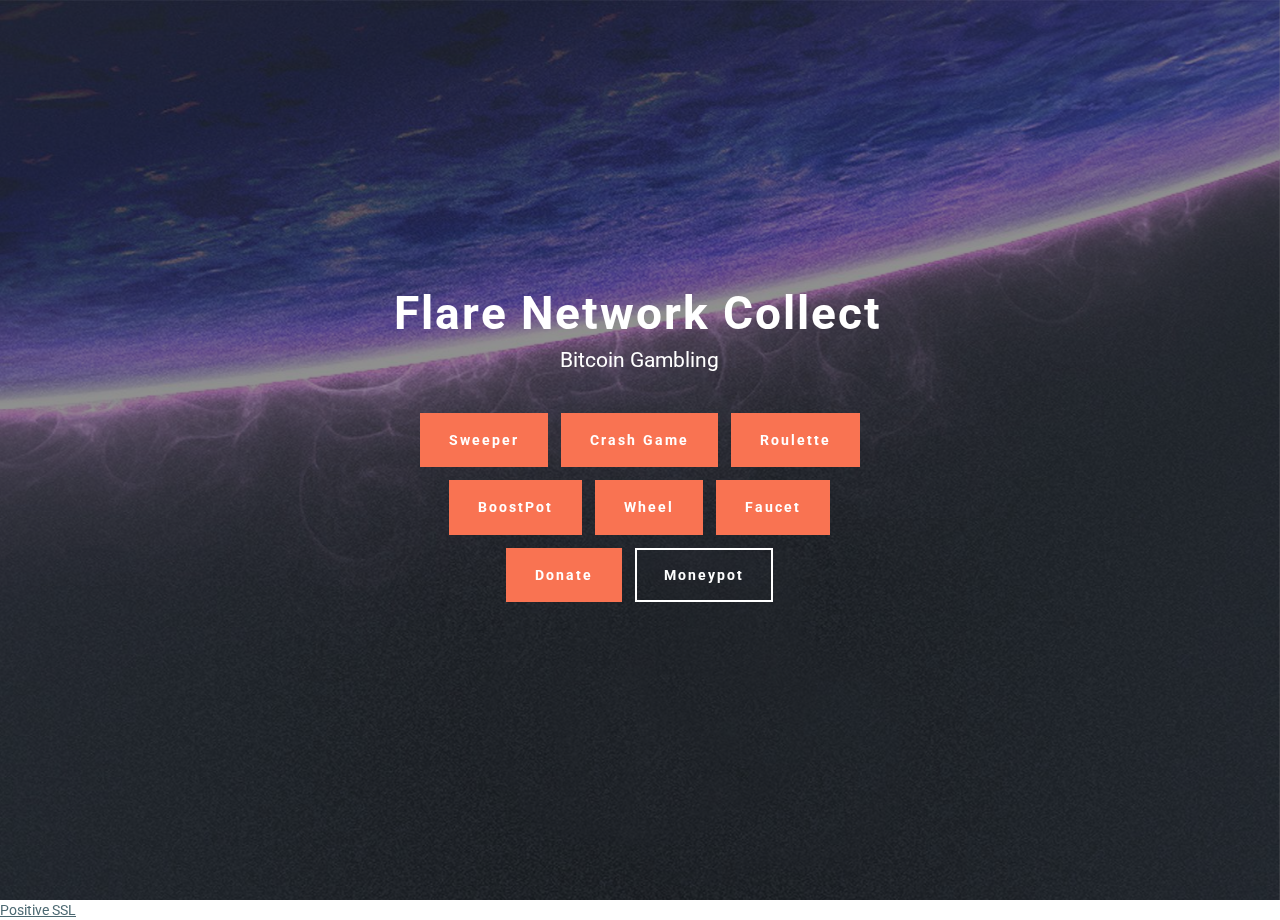
<file: index.html>
<html><head>
    <meta charset="UTF-8">
    <meta http-equiv="X-UA-Compatible" content="IE=edge">
    <meta name="generator" content="Mobirise v2.11.1, mobirise.com">
    <meta name="viewport" content="width=device-width, initial-scale=1">
<link rel="shortcut icon" href="img/logo.png" type="image/x-icon">
    <meta name="description" content="Flare Network Collect B.V Gambling with Bitcoin">
    <title>Flare Network</title>
    <link rel="stylesheet" href="https://fonts.googleapis.com/css?family=Roboto:700,400&amp;subset=cyrillic,latin,greek,vietnamese">
    <link rel="stylesheet" href="css/bootstrap.min.css">
    <link rel="stylesheet" href="css/animate.min.css">
    <link rel="stylesheet" href="css/style.css">
    <link rel="stylesheet" href="css/style2.css">
    <link rel="stylesheet" href="css/mbr-additional.css" type="text/css">
	<script type="text/javascript"> //<![CDATA[ 
var tlJsHost = ((window.location.protocol == "https:") ? "https://secure.comodo.com/" : "http://www.trustlogo.com/");
document.write(unescape("%3Cscript src='" + tlJsHost + "trustlogo/javascript/trustlogo.js' type='text/javascript'%3E%3C/script%3E"));
//]]>
</script>
</head><body>
    <section class="mbr-box mbr-section mbr-section--relative mbr-section--fixed-size mbr-section--full-height mbr-section--bg-adapted mbr-parallax-background" id="header4-12" style="background-image: url('img/screen.jpg');">
      <div class="mbr-box__magnet mbr-box__magnet--sm-padding mbr-box__magnet--center-center">
        <div class="mbr-overlay" style="opacity: 0.5; background-color: rgb(34, 34, 34);"></div>
        <div class="mbr-box__container mbr-section__container container">
          <div class="mbr-box mbr-box--stretched">
            <div class="mbr-box__magnet mbr-box__magnet--center-center">
              <div class="row">
                <div class=" col-sm-8 col-sm-offset-2">
                  <div class="mbr-hero animated fadeInUp">
                    <h1 class="mbr-hero__text">Flare Network Collect</h1>
                    <p class="mbr-hero__subtext">Bitcoin Gambling</p>
                  </div>
                  <div class="mbr-buttons btn-inverse mbr-buttons--center">
                    <a class="mbr-buttons__btn btn btn-lg btn-danger animated fadeInUp delay" href="http://sweep.btcpot.cf">Sweeper</a>
                    <a class="mbr-buttons__btn btn btn-lg btn-danger animated fadeInUp delay" href="http://crash.btcpot.cf">Crash Game</a>
		    <a class="mbr-buttons__btn btn btn-lg btn-danger animated fadeInUp delay" href="http://roulette.btcpot.cf/">Roulette</a></br> 
		    <a class="mbr-buttons__btn btn btn-lg btn-danger animated fadeInUp delay" href="http://boost.btcpot.cf">BoostPot</a>
		    <a class="mbr-buttons__btn btn btn-lg btn-danger animated fadeInUp delay" href="http://wheel.btcpot.cf">Wheel</a>
                    <a class="mbr-buttons__btn btn btn-lg btn-danger animated fadeInUp delay" href="http://free.btcpot.cf">Faucet</a></br> 
		    <a class="mbr-buttons__btn btn btn-lg btn-danger animated fadeInUp delay" href="https://www.coinbase.com/flaregg">Donate</a>
                    <a class="mbr-buttons__btn btn btn-lg btn-default animated fadeInUp delay" href="https://www.moneypot.com/apps/2365">Moneypot</a> 					
                  </div>
                </div>
              </div>
            </div>
          </div>
        </div>
      </div>
    </section>
    <script src="js/jquery.min.js"></script>
    <script src="js/bootstrap.min.js"></script>
    <script src="js/SmoothScroll.js"></script>
    <script src="js/jarallax.js"></script>
    <script src="js/script.js"></script>
    <script src="js/script2.js"></script>
	<script language="JavaScript" type="text/javascript">
TrustLogo("http://btcpot.cf/img/comodo_secure_seal_76x26_transp.png", "CL1", "none");
</script>
<a  href="https://www.positivessl.com/" id="comodoTL">Positive SSL</a>
</body>
</file>
<file: css/style2.css>
.navbar-dropdown .dropup,.navbar-dropdown .dropdown{position:relative}.navbar-dropdown .dropdown-toggle::after{display:inline-block;width:0;height:0;margin-right:.25rem;margin-left:.25rem;vertical-align:middle;content:"";border-top:0.3em solid;border-right:0.3em solid transparent;border-left:0.3em solid transparent}.navbar-dropdown .dropdown-toggle:focus{outline:0}.navbar-dropdown .dropup .dropdown-toggle::after{border-top:0;border-bottom:0.3em solid}.navbar-dropdown .dropdown-menu{position:absolute;top:100%;left:0;z-index:1000;display:none;float:left;min-width:160px;padding:5px 0;margin:2px 0 0;font-size:1rem;color:#373a3c;text-align:left;list-style:none;background-color:#fff;background-clip:padding-box;border:1px solid rgba(0,0,0,0.15);border-radius:0.25rem}.navbar-dropdown .dropdown-divider{height:1px;margin:0.5rem 0;overflow:hidden;background-color:#e5e5e5}.navbar-dropdown .dropdown-item{display:block;width:100%;padding:3px 20px;clear:both;font-weight:normal;line-height:1.5;color:#373a3c;text-align:inherit;white-space:nowrap;background:none;border:0}.navbar-dropdown .dropdown-item:focus,.navbar-dropdown .dropdown-item:hover{color:#2b2d2f;text-decoration:none;background-color:#f5f5f5}.navbar-dropdown .dropdown-item.active,.navbar-dropdown .dropdown-item.active:focus,.navbar-dropdown .dropdown-item.active:hover{color:#fff;text-decoration:none;background-color:#0275d8;outline:0}.navbar-dropdown .dropdown-item.disabled,.navbar-dropdown .dropdown-item.disabled:focus,.navbar-dropdown .dropdown-item.disabled:hover{color:#818a91}.navbar-dropdown .dropdown-item.disabled:focus,.navbar-dropdown .dropdown-item.disabled:hover{text-decoration:none;cursor:not-allowed;background-color:transparent;background-image:none;filter:"progid:DXImageTransform.Microsoft.gradient(enabled = false)"}.navbar-dropdown .open > .dropdown-menu{display:block}.navbar-dropdown .open > a{outline:0}.navbar-dropdown .dropdown-menu-right{right:0;left:auto}.navbar-dropdown .dropdown-menu-left{right:auto;left:0}.navbar-dropdown .dropdown-header{display:block;padding:3px 20px;font-size:0.875rem;line-height:1.5;color:#818a91;white-space:nowrap}.navbar-dropdown .dropdown-backdrop{position:fixed;top:0;right:0;bottom:0;left:0;z-index:990}.navbar-dropdown .pull-right > .dropdown-menu{right:0;left:auto}.navbar-dropdown .dropup .caret,.navbar-dropdown .navbar-fixed-bottom .dropdown .caret{content:"";border-top:0;border-bottom:0.3em solid}.navbar-dropdown .dropup .dropdown-menu,.navbar-dropdown .navbar-fixed-bottom .dropdown .dropdown-menu{top:auto;bottom:100%;margin-bottom:2px}.nav-link{display:inline-block}.nav-link:focus,.nav-link:hover{text-decoration:none}.navbar-nav .nav-item{float:left}.navbar-nav .nav-link{display:block;padding-top:.425rem;padding-bottom:.425rem}.navbar-nav .nav-link + .nav-link{margin-left:1rem}.navbar-nav .nav-item + .nav-item{margin-left:1rem}.navbar-toggler{padding:.5rem .75rem;font-size:1.25rem;line-height:1;background:none;border:1px solid transparent;border-radius:0.25rem}.navbar-toggler:focus,.navbar-toggler:hover{text-decoration:none}@media (min-width:544px){.navbar-toggleable-xs{display:block!important}}@media (min-width:768px){.navbar-toggleable-sm{display:block!important}}@media (min-width:992px){.navbar-toggleable-md{display:block!important}}.pull-xs-left{float:left!important}.pull-xs-right{float:right!important}.pull-xs-none{float:none!important}@media (min-width:544px){.pull-sm-left{float:left!important}.pull-sm-right{float:right!important}.pull-sm-none{float:none!important}}@media (min-width:768px){.pull-md-left{float:left!important}.pull-md-right{float:right!important}.pull-md-none{float:none!important}}@media (min-width:992px){.pull-lg-left{float:left!important}.pull-lg-right{float:right!important}.pull-lg-none{float:none!important}}@media (min-width:1200px){.pull-xl-left{float:left!important}.pull-xl-right{float:right!important}.pull-xl-none{float:none!important}}.hidden-xs-up{display:none!important}@media (max-width:543px){.hidden-xs-down{display:none!important}}@media (min-width:544px){.hidden-sm-up{display:none!important}}@media (max-width:767px){.hidden-sm-down{display:none!important}}@media (min-width:768px){.hidden-md-up{display:none!important}}@media (max-width:991px){.hidden-md-down{display:none!important}}@media (min-width:992px){.hidden-lg-up{display:none!important}}@media (max-width:1199px){.hidden-lg-down{display:none!important}}@media (min-width:1200px){.hidden-xl-up{display:none!important}}.hidden-xl-down{display:none!important}.navbar-dropdown-open{overflow:hidden!important}.navbar-dropdown-open .navbar-dropdown.opened{bottom:0;left:0;overflow-y:scroll;position:fixed;right:0;top:0;transition:none}.navbar-dropdown{left:0;padding-top:1.5rem;padding-bottom:1.5rem;position:absolute;right:0;top:0;transition:all 0.25s ease;z-index:1030}.navbar-dropdown .navbar-brand,.navbar-dropdown .navbar-toggler{position:relative;z-index:995}.navbar-dropdown.bg-color.transparent{background:none!important}.navbar-dropdown.navbar-fixed-top{position:fixed}.navbar-dropdown .navbar-brand{line-height:0;margin-right:1.5rem;padding:0}.navbar-dropdown .navbar-brand a{line-height:2.35rem;vertical-align:middle}.navbar-dropdown .navbar-brand a,.navbar-dropdown .navbar-brand a:hover{text-decoration:none}.navbar-dropdown .navbar-brand .navbar-logo,.navbar-dropdown .navbar-brand .navbar-logo a{line-height:0;vertical-align:baseline}.navbar-dropdown .navbar-logo{margin-right:0.5rem}.navbar-dropdown .navbar-logo img{display:inline;height:2.35rem}@media (max-width:543px){.navbar-dropdown .navbar-toggleable-xs{padding-top:0.425rem}.navbar-dropdown .navbar-toggleable-xs .btn{margin-bottom:0.425rem;margin-top:0.425rem}.navbar-dropdown .navbar-toggleable-xs .dropdown-menu{padding-bottom:0.425rem}.navbar-dropdown .navbar-toggleable-xs .dropdown-menu .dropdown-menu{padding-bottom:0}}@media (max-width:767px){.navbar-dropdown .navbar-toggleable-sm{padding-top:0.425rem}.navbar-dropdown .navbar-toggleable-sm .btn{margin-bottom:0.425rem;margin-top:0.425rem}.navbar-dropdown .navbar-toggleable-sm .dropdown-menu{padding-bottom:0.425rem}.navbar-dropdown .navbar-toggleable-sm .dropdown-menu .dropdown-menu{padding-bottom:0}}@media (max-width:991px){.navbar-dropdown .navbar-toggleable-md{padding-top:0.425rem}.navbar-dropdown .navbar-toggleable-md .btn{margin-bottom:0.425rem;margin-top:0.425rem}.navbar-dropdown .navbar-toggleable-md .dropdown-menu{padding-bottom:0.425rem}.navbar-dropdown .navbar-toggleable-md .dropdown-menu .dropdown-menu{padding-bottom:0}}@media (min-width:544px){.navbar-dropdown{border-radius:0}}.is-builder .navbar-dropdown .dropdown-toggle::after{vertical-align:baseline}.dropdown-menu.dropdown-submenu{left:100%;margin-left:-6px;margin-top:-6px;top:0}.dropdown-menu .dropdown-toggle[data-toggle="dropdown-submenu"]::after{border-bottom:0.3em solid transparent;border-left:0.3em solid;border-right:0;border-top:0.3em solid transparent;margin-left:0.3rem}.dropdown-menu .dropdown-toggle[data-toggle="dropdown-submenu"][aria-expanded="true"]{background-color:#f5f5f5}.dropdown-menu .dropdown-item:focus{outline:0}.nav-dropdown-sm{clear:left;float:none!important;position:relative;z-index:999}.nav-dropdown-sm .nav-item{float:none}.nav-dropdown-sm .nav-item + .nav-item{margin-left:0}.nav-dropdown-sm .nav-link,.nav-dropdown-sm .dropdown-item{position:relative}.nav-dropdown-sm .dropdown-toggle::after{position:absolute;right:0;top:50%;margin-top:-0.15em}.nav-dropdown-sm .dropdown-toggle[data-toggle="dropdown-submenu"]::after{margin-left:.25rem;border-top:0.3em solid;border-right:0.3em solid transparent;border-left:0.3em solid transparent;border-bottom:0}.nav-dropdown-sm .dropdown-toggle[data-toggle="dropdown-submenu"][aria-expanded="true"]::after{border-top:0;border-right:0.3em solid transparent;border-left:0.3em solid transparent;border-bottom:0.3em solid}.nav-dropdown-sm .dropdown-menu{margin:0;padding:0;position:relative;top:0;left:0;width:100%;border:0;float:none;border-radius:0;background:none;padding-left:20px}.nav-dropdown-sm .dropdown-item{padding-left:0}.nav-dropdown-sm .dropdown-item,.nav-dropdown-sm .dropdown-item:hover,.nav-dropdown-sm .dropdown-item:focus{background:none!important}.navbar-dropdown .nav > li > a::after{-webkit-transform:none!important;-ms-transform:none!important;-o-transform:none!important;transform:none!important;-webkit-transition:none!important;-o-transition:none!important;transition:none!important;display:none}.navbar-dropdown .navbar-nav{margin:0!important}.navbar-dropdown .nav-dropdown-sm{padding-top:11px!important}.dropdown-toggle::after{display:inline-block!important;width:0!important;border-top:5px solid;border-right:5px solid transparent;border-left:5px solid transparent;border-bottom:0!important;margin-left:4px!important}.dropdown-menu .dropdown-toggle[data-toggle="dropdown-submenu"]::after{border-bottom:5px solid transparent!important;border-left:5px solid!important;border-right:0!important;border-top:5px solid transparent!important;margin-left:6px!important}.nav-dropdown-sm .dropdown-toggle[data-toggle="dropdown-submenu"][aria-expanded="true"]::after{border-top:0!important;border-right:5px solid transparent!important;border-left:5px solid transparent!important;border-bottom:5px solid!important}.nav-dropdown-sm .dropdown-toggle[data-toggle="dropdown-submenu"]::after{margin-left:5px!important;border-top:5px solid!important;border-right:5px solid transparent!important;border-left:5px solid transparent!important;border-bottom:0!important}.navbar-dropdown .btn{-webkit-transition:all 0.2s ease-in-out 0s;-o-transition:all 0.2s ease-in-out 0s;transition:all 0.2s ease-in-out 0s;border-width:2px;font-size:13px;font-weight:bold;letter-spacing:2px;text-decoration:none;word-spacing:1px}.navbar-dropdown{padding-top:25px;padding-bottom:25px;margin-bottom:0;min-height:0;border:0}.navbar-dropdown .navbar-brand{line-height:0;margin-left:0!important;margin-right:24px;padding:0;height:auto;font-weight:bold}.navbar-dropdown .navbar-logo img{height:42px}.navbar-dropdown .navbar-brand a{line-height:42px}.navbar-dropdown .navbar-brand .navbar-logo{margin-right:8px}.navbar-dropdown .navbar-brand .navbar-logo,.navbar-dropdown .navbar-brand .navbar-logo a{line-height:0}.navbar-dropdown a{text-decoration:none}.navbar-dropdown .navbar-nav > li > a{padding-top:11px;padding-bottom:11px}.navbar-dropdown .navbar-nav > li > a.btn{padding:9px 18px}.navbar-dropdown .dropdown-menu{font-size:15px;border-radius:0;padding:8px 0;border:0}.navbar-dropdown .dropdown-submenu{margin-top:-8px}.navbar-dropdown .dropdown-item{padding:4px 20px}.navbar-dropdown .nav-dropdown-sm a{padding-left:0}@media (max-width:767px){.navbar-dropdown .navbar-toggleable-sm .btn{margin-bottom:11px;margin-top:11px}}.navbar-dropdown{padding-top:25px;padding-bottom:25px;margin-bottom:0;min-height:0}.navbar-dropdown.navbar-short{padding-top:15px;padding-bottom:15px}.navbar-dropdown .navbar-nav > li > .dropdown-menu{margin-left:-5px}.navbar-dropdown .nav-dropdown-sm > li > .dropdown-menu{margin-left:0}.navbar-dropdown .nav-dropdown-sm .dropdown-menu{padding:0;padding-left:20px;padding-bottom:11px}.navbar-dropdown .nav-dropdown-sm .dropdown-menu .dropdown-menu{padding-bottom:0}.navbar-dropdown{padding-left:20px;padding-right:20px}.navbar-dropdown .container{padding-left:0;padding-right:0}.navbar-dropdown .navbar-toggler{padding:8px 12px;font-size:20px;border-radius:4px}.navbar-dropdown .btn-default-outline{color:#fff;background-color:transparent;border-color:#fff}.navbar-dropdown .btn-default-outline:hover{color:#252525;background-color:#fff;border-color:#fff}.navbar-dropdown .btn-primary-outline{color:#4c6972;background-color:transparent;border-color:#4c6972}.navbar-dropdown .btn-primary-outline:hover{color:#fff;background-color:#4c6972;border-color:#4c6972}.navbar-dropdown .btn-info-outline{color:#27aae0;background-color:transparent;border-color:#27aae0}.navbar-dropdown .btn-info-outline:hover{color:#fff;background-color:#27aae0;border-color:#27aae0}.navbar-dropdown .btn-success-outline{color:#7ac673;background-color:transparent;border-color:#7ac673}.navbar-dropdown .btn-success-outline:hover{color:#fff;background-color:#7ac673;border-color:#7ac673}.navbar-dropdown .btn-warning-outline{color:#faaf40;background-color:transparent;border-color:#faaf40}.navbar-dropdown .btn-warning-outline:hover{color:#fff;background-color:#faaf40;border-color:#faaf40}.navbar-dropdown .btn-danger-outline{color:#f97352;background-color:transparent;border-color:#f97352}.navbar-dropdown .btn-danger-outline:hover{color:#fff;background-color:#f97352;border-color:#f97352}.navbar-dropdown .btn-link-outline{color:#252525;background-color:transparent;border-color:#252525}.navbar-dropdown .btn-link-outline:hover{color:#fff;background-color:#252525;border-color:#252525}.navbar-dropdown .link,.navbar-dropdown .link:hover{color:#252525}.navbar-dropdown .nav .link{letter-spacing:2px}
</file>
<file: css/mbr-additional.css>
#dropdown-menu-2btn-15 .hide-buttons [data-button] {
  display: none !important;
}
#dropdown-menu-2btn-15 .nav .link,
#dropdown-menu-2btn-15 .dropdown-item {
  font-size: 1em;
  color: #000000;
}
#dropdown-menu-2btn-15 .navbar,
#dropdown-menu-2btn-15 .dropdown-menu {
  background: #333333;
}
#dropdown-menu-2btn-15 .dropdown-menu .dropdown-toggle[aria-expanded="true"],
#dropdown-menu-2btn-15 .dropdown-menu a:hover,
#dropdown-menu-2btn-15 .dropdown-menu a:focus {
  background: #292929;
}
#dropdown-menu-2btn-15 .navbar-toggler {
  color: #000000;
}
#footer1-4 P {
  text-align: center;
}
#dropdown-menu-0 .hide-buttons [data-button] {
  display: none !important;
}
#dropdown-menu-0 .nav .link,
#dropdown-menu-0 .dropdown-item {
  font-size: 1.4em;
  color: #ffffff;
}
#dropdown-menu-0 .navbar,
#dropdown-menu-0 .dropdown-menu {
  background: #333333;
}
#dropdown-menu-0 .dropdown-menu .dropdown-toggle[aria-expanded="true"],
#dropdown-menu-0 .dropdown-menu a:hover,
#dropdown-menu-0 .dropdown-menu a:focus {
  background: #292929;
}
#dropdown-menu-0 .navbar-toggler {
  color: #ffffff;
}
#header3-11 P {
  font-size: 17px;
}
#footer1-4 P {
  text-align: center;
}
</file>
<file: css/style.css>
.is-builder .animated {
  -webkit-animation-name: none !important;
  animation-name: none !important;
}
html {
  position: relative;
  min-height: 100%;
}
.mbr-embedded-video {
  position: relative;
}
.mbr-background-video,
.mbr-background-video-preview {
  bottom: 0;
  left: 0;
  overflow: hidden;
  position: absolute;
  right: 0;
  top: 0;
}
.mbr-parallax-background,
.mbr-background {
  background-attachment: fixed !important;
  background-position: 50% 0;
  background-repeat: no-repeat;
  background-size: cover !important;
}
.mbr-hidden-scrollbar .mbr-parallax-background {
  background-size: auto 130%;
}
.mobile .mbr-parallax-background {
  background-attachment: scroll !important;
}
.mbr-background {
  background-attachment: scroll !important;
}
.mbr-navbar {
  position: relative;
  width: 100%;
}
.mbr-navbar:before {
  content: "";
  display: block;
}
.mbr-navbar__brand-link:after,
.mbr-navbar__brand-img {
  max-height: 74px;
}
.mbr-navbar:before,
.mbr-navbar__container {
  height: 98px;
}
.mbr-navbar--ss .mbr-navbar__brand-link:after,
.mbr-navbar--ss .mbr-navbar__brand-img {
  height: 74px;
}
.mbr-navbar--ss:before,
.mbr-navbar--ss .mbr-navbar__container {
  height: 98px;
}
.mbr-navbar--xs .mbr-navbar__brand-link:after,
.mbr-navbar--xs .mbr-navbar__brand-img {
  height: 32px;
}
.mbr-navbar--xs:before,
.mbr-navbar--xs .mbr-navbar__container {
  height: 56px;
}
.mbr-navbar--s .mbr-navbar__brand-link:after,
.mbr-navbar--s .mbr-navbar__brand-img {
  height: 48px;
}
.mbr-navbar--s:before,
.mbr-navbar--s .mbr-navbar__container {
  height: 72px;
}
.mbr-navbar--m .mbr-navbar__brand-link:after,
.mbr-navbar--m .mbr-navbar__brand-img {
  height: 64px;
}
.mbr-navbar--m:before,
.mbr-navbar--m .mbr-navbar__container {
  height: 88px;
}
.mbr-navbar--l .mbr-navbar__brand-link:after,
.mbr-navbar--l .mbr-navbar__brand-img {
  height: 96px;
}
.mbr-navbar--l:before,
.mbr-navbar--l .mbr-navbar__container {
  height: 120px;
}
.mbr-navbar--xl .mbr-navbar__brand-link:after,
.mbr-navbar--xl .mbr-navbar__brand-img {
  height: 128px;
}
.mbr-navbar--xl:before,
.mbr-navbar--xl .mbr-navbar__container {
  height: 152px;
}
.mbr-navbar--short .mbr-navbar__brand-link:after,
.mbr-navbar--short .mbr-navbar__brand-img {
  height: 40px;
}
.mbr-navbar--short:before,
.mbr-navbar--short .mbr-navbar__container {
  height: 64px;
}
.mbr-navbar--short .mbr-navbar__container {
  padding: 12px 0;
}
@media (max-width: 767px) {
  .mbr-navbar--short .mbr-navbar__brand-link:after,
  .mbr-navbar--short .mbr-navbar__brand-img {
    height: 31px;
  }
  .mbr-navbar--short:before,
  .mbr-navbar--short .mbr-navbar__container {
    height: 45px;
  }
  .mbr-navbar--short .mbr-navbar__container {
    padding: 7px 0;
  }
}
.mbr-navbar__brand-img {
  position: relative;
}
.mbr-navbar__brand-img,
.mbr-navbar__container,
.mbr-navbar__section {
  -webkit-transition: all 300ms ease-in-out 0s;
  -o-transition: all 300ms ease-in-out 0s;
  transition: all 300ms ease-in-out 0s;
}
.mbr-navbar__section {
  background: #2c2c2c;
  height: auto;
  position: absolute;
  top: 0;
  width: 100%;
  z-index: 1000;
}
.mbr-navbar__container {
  display: table;
  padding: 12px 0;
  width: 100%;
}
.mbr-navbar__menu-box {
  display: table;
  width: 100%;
}
.mbr-navbar__menu-box--inline-left,
.mbr-navbar__menu-box--inline-center,
.mbr-navbar__menu-box--inline-right {
  display: block;
  text-align: left;
}
.mbr-navbar__menu-box--inline-center {
  text-align: center;
}
.mbr-navbar__menu-box--inline-right {
  text-align: right;
}
.mbr-navbar__column {
  display: table-cell;
  vertical-align: middle;
}
.mbr-navbar__column--xxs {
  width: 1%;
}
.mbr-navbar__column--xs {
  width: 10%;
}
.mbr-navbar__column--s {
  width: 20%;
}
.mbr-navbar__column--m {
  width: 30%;
}
.mbr-navbar__column--l {
  width: 40%;
}
.mbr-navbar__column--xl {
  width: 50%;
}
.mbr-navbar__menu-box--inline-left .mbr-navbar__column,
.mbr-navbar__menu-box--inline-center .mbr-navbar__column,
.mbr-navbar__menu-box--inline-right .mbr-navbar__column {
  display: inline-block;
}
.mbr-navbar__items {
  float: left;
  padding-left: 0px;
  position: relative;
  left: -20px;
}
.mbr-navbar__items--right {
  float: right;
  left: 0;
}
.float-left {
  float: left;
}
.mbr-navbar__item {
  display: block;
  float: left;
  position: relative;
}
.mbr-navbar__hamburger {
  display: none;
  margin-top: -11px;
  position: absolute;
  right: 0;
  top: 50%;
  z-index: 10000;
}
.mbr-navbar--collapsed .mbr-navbar__container {
  position: relative;
}
.mbr-navbar--collapsed .mbr-navbar__column {
  display: block;
  width: 100%;
}
.mbr-navbar--collapsed .mbr-navbar__items--right {
  padding-top: 13px;
}
.mbr-navbar--collapsed .mbr-navbar__menu {
  background: rgba(0, 0, 0, 0.9);
  display: none;
  height: 100%;
  left: 0;
  position: fixed;
  top: 0;
  width: 100%;
  z-index: 9999;
}
.mbr-navbar--collapsed .mbr-navbar__menu-box {
  display: table-cell;
  vertical-align: middle;
}
.mbr-navbar--collapsed .mbr-navbar__items {
  float: none;
}
.mbr-navbar--collapsed .mbr-navbar__item {
  float: none;
}
.mbr-navbar--collapsed .mbr-navbar__hamburger {
  display: block;
}
.mbr-navbar--collapsed.mbr-navbar--open .mbr-navbar__menu {
  display: table;
}
.mbr-navbar--collapsed.mbr-navbar--open:not(.mbr-navbar--sticky) .mbr-navbar__section {
  background: none;
  position: fixed;
}
.mbr-navbar--collapsed.mbr-navbar--open .mbr-navbar__brand {
  visibility: hidden;
}
.mbr-navbar--collapsed.mbr-navbar--sticky.mbr-navbar--open .mbr-navbar__brand {
  visibility: visible;
}
.mbr-navbar--collapsed.mbr-navbar--open .mbr-navbar__brand-img,
.mbr-navbar--collapsed.mbr-navbar--open .mbr-navbar__container {
  -webkit-transition: none;
  -o-transition: none;
  transition: none;
}
.mbr-navbar--freeze.mbr-navbar--collapsed.mbr-navbar--open .mbr-navbar__hamburger,
.mbr-navbar--freeze.mbr-navbar--collapsed.mbr-navbar--open .mbr-navbar__hamburger:hover {
  color: #fff !important;
}
.mbr-navbar--sticky .mbr-navbar__section {
  position: fixed;
}
.mbr-navbar--absolute {
  position: absolute;
}
/* fix for popup menu conflict */
@media (max-width: 480px) {
  .mbr-navbar--absolute.mbr-navbar[id^=menu-] {
    position: absolute;
  }
}
.mbr-navbar--transparent .mbr-navbar__section {
  background: none;
}
.mbr-navbar--stuck .mbr-navbar__section,
.mbr-navbar--relative .mbr-navbar__section {
  background: #2c2c2c;
}
@media (max-width: 991px) {
  .mbr-navbar--auto-collapse .mbr-navbar__container {
    position: relative;
  }
  .mbr-navbar--auto-collapse .mbr-navbar__column {
    display: block;
    width: 100%;
  }
  .mbr-navbar__column {
    max-height: 100vh;
    overflow-x: hidden;
    overflow-y:auto;
  }
  .mbr-navbar__column::-webkit-scrollbar {
    display:none;
  }
  .mbr-navbar--auto-collapse .mbr-navbar__items--right {
    padding-top: 13px;
  }
  .mbr-navbar--auto-collapse .mbr-navbar__menu {
    background: rgba(0, 0, 0, 0.9);
    display: none;
    height: 100%;
    left: 0;
    position: fixed;
    top: 0;
    width: 100%;
    z-index: 9999;
  }
  .mbr-navbar--auto-collapse .mbr-navbar__menu-box {
    display: table-cell;
    vertical-align: middle;
  }
  .mbr-navbar--auto-collapse .mbr-navbar__items {
    float: none;
  }
  .mbr-navbar--auto-collapse .mbr-navbar__item {
    float: none;
  }
  .mbr-navbar--auto-collapse .mbr-navbar__hamburger {
    display: block;
  }
  .mbr-navbar--auto-collapse.mbr-navbar--open .mbr-navbar__menu {
    display: table;
  }
  .mbr-navbar--auto-collapse.mbr-navbar--open:not(.mbr-navbar--sticky) .mbr-navbar__section {
    background: none;
    position: fixed;
  }
  .mbr-navbar--auto-collapse.mbr-navbar--open .mbr-navbar__brand {
    visibility: hidden;
  }
  .mbr-navbar--auto-collapse.mbr-navbar--sticky.mbr-navbar--open .mbr-navbar__brand {
    visibility: visible;
  }
  .mbr-navbar--auto-collapse.mbr-navbar--open .mbr-navbar__brand-img,
  .mbr-navbar--auto-collapse.mbr-navbar--open .mbr-navbar__container {
    -webkit-transition: none;
    -o-transition: none;
    transition: none;
  }
}
.mbr-after-navbar:before {
  content: "";
  display: block;
  height: 98px;
}
.mbr-hamburger {
  cursor: pointer;
  height: 23px;
  width: 30px;
}
.mbr-hamburger:focus {
  outline: none;
}
.mbr-hamburger__line,
.mbr-hamburger__line:before,
.mbr-hamburger__line:after {
  content: "";
  position: absolute;
  display: block;
  height: 1px;
  cursor: pointer;
}
.mbr-hamburger__line,
.mbr-hamburger__line:before,
.mbr-hamburger__line:after {
  width: 30px;
  border-bottom: 5px solid;
  top: 9px;
}
.mbr-hamburger__line:before {
  top: -9px;
}
.mbr-hamburger__line:after {
  top: 9px;
}
.mbr-hamburger__line,
.mbr-hamburger__line:before,
.mbr-hamburger__line:after {
  -webkit-transition: all 300ms ease-in-out;
  transition: all 300ms ease-in-out;
}
.mbr-hamburger--open .mbr-hamburger__line {
  border-color: transparent;
}
.mbr-hamburger--open .mbr-hamburger__line:before,
.mbr-hamburger--open .mbr-hamburger__line:after {
  top: 0;
}
.mbr-hamburger--open .mbr-hamburger__line:before {
  -ms-transform: rotate(45deg);
  -webkit-transform: rotate(45deg);
  transform: rotate(45deg);
}
.mbr-hamburger--open .mbr-hamburger__line:after {
  top: 10px;
  -ms-transform: translatey(-10px) rotate(-45deg);
  -webkit-transform: translatey(-10px) rotate(-45deg);
  transform: translatey(-10px) rotate(-45deg);
}
@media (max-width: 767px) {
  .mbr-hamburger {
    height: 23px;
    width: 27px;
  }
  .mbr-hamburger__line,
  .mbr-hamburger__line:before,
  .mbr-hamburger__line:after {
    width: 27px;
    border-bottom: 4px solid;
    top: 9px;
  }
  .mbr-hamburger__line:before {
    top: -9px;
  }
  .mbr-hamburger__line:after {
    top: 9px;
  }
}
.mbr-brand {
  display: block;
  float: left;
  position: relative;
}
.mbr-brand,
.mbr-brand:hover {
  text-decoration: none;
}
.mbr-brand__name {
  display: block;
  font-weight: bold;
  margin-top: 5px;
  text-align: center;
}
.mbr-brand__name,
.mbr-brand__name:hover {
  text-decoration: none;
}
.mbr-brand--inline {
  display: table;
}
.mbr-brand--inline:after {
  content: "";
  display: table-cell;
  width: 1px;
}
.mbr-brand--inline .mbr-brand__logo,
.mbr-brand--inline .mbr-brand__name {
  display: table-cell;
  vertical-align: middle;
}
.mbr-brand--inline .mbr-brand__logo {
  padding-right: 10px;
}
.mbr-brand--inline .mbr-brand__name {
  margin: 0;
  text-align: left;
}
.mbr-form {
  display: table;
  margin-top: -13px;
  position: relative;
  top: 14px;
  width: 100%;
}
.mbr-form__left,
.mbr-form__right {
  display: table-cell;
  vertical-align: top;
}
.mbr-form__left {
  padding-right: 3px;
}
.mbr-form__right {
  width: 1px;
}
@media (max-width: 530px) {
  .mbr-form {
    display: block;
    margin-top: -27px;
    position: relative;
    top: 26px;
  }
  .mbr-form__left,
  .mbr-form__right {
    display: block;
  }
  .mbr-form__left {
    margin-bottom: 12px;
    padding-right: 0;
  }
  .mbr-form__right {
    width: 100%;
  }
}
.mbr-section {
  padding: 0 20px;
}
.mbr-section--no-padding {
  padding: 0;
}
.mbr-section--relative {
  position: relative;
}
.mbr-section--fixed-size {
  overflow: hidden;
}
.mbr-section--full-height {
  height: 100vh;
}
.mbr-section--full-height.mbr-after-navbar:before {
  display: none;
}
.mbr-section--bg-adapted {
  background-attachment: scroll;
  background-position: 50% 0;
  background-repeat: no-repeat;
  background-size: cover;
}
.mbr-section--gray {
  background-color: #444444;
}
.mbr-section--light-gray {
  background-color: #f0f0f0;
}
.mbr-section--dark-gray {
  background-color: #3c3c3c;
}
.mbr-section__container {
  padding: 0;
  position: relative;
  z-index: 3;
}
.mbr-section__container--center {
  text-align: center;
}
.mbr-section__container--std-padding {
  padding: 93px 0;
}
.mbr-section__container--std-top-padding {
  padding-top: 93px;
}
.mbr-section__container--std-bot-padding {
  padding-bottom: 93px;
}
.mbr-section__container--sm-padding {
  padding: 41px 0;
}
.mbr-section__container--sm-top-padding {
  padding-top: 41px;
}
.mbr-section__container--sm-bot-padding {
  padding-bottom: 41px;
}
.mbr-section__container--isolated {
  padding-bottom: 93px;
  padding-top: 93px;
}
.mbr-section__container--first {
  padding-top: 93px;
  padding-bottom: 41px;
}
.mbr-section__container--middle {
  padding-bottom: 41px;
}
.mbr-section__container--last {
  padding-bottom: 93px;
}
.mbr-section__row {
  margin-left: -24px;
  margin-right: -24px;
}
.mbr-section__col {
  overflow: hidden;
  padding-left: 24px;
  padding-right: 24px;
}
.mbr-section__left {
  padding-right: 40px;
}
.mbr-section__right {
  padding-left: 15px;
}
.mbr-section__header {
  line-height: 1.5em;
  margin: -10px 0 0;
  text-align: center;
}
@media (min-width: 768px) {
  .mbr-section--short-paddings .mbr-section__container--std-padding {
    padding: 59px 0;
  }
  .mbr-section--short-paddings .mbr-section__container--std-top-padding {
    padding-top: 59px;
  }
  .mbr-section--short-paddings .mbr-section__container--std-bot-padding {
    padding-bottom: 59px;
  }
  .mbr-section--short-paddings .mbr-section__container--sm-padding {
    padding: 41px 0;
  }
  .mbr-section--short-paddings .mbr-section__container--sm-top-padding {
    padding-top: 41px;
  }
  .mbr-section--short-paddings .mbr-section__container--sm-bot-padding {
    padding-bottom: 41px;
  }
  .mbr-section--short-paddings .mbr-section__container--isolated {
    padding-bottom: 59px;
    padding-top: 59px;
  }
  .mbr-section--short-paddings .mbr-section__container--first {
    padding-top: 59px;
    padding-bottom: 41px;
  }
  .mbr-section--short-paddings .mbr-section__container--middle {
    padding-bottom: 41px;
  }
  .mbr-section--short-paddings .mbr-section__container--last {
    padding-bottom: 59px;
  }
}
@media (max-width: 767px) {
  .mbr-section__left {
    padding-right: 15px;
  }
  .mbr-section__right {
    padding-left: 15px;
    padding-top: 51px;
  }
}
.mbr-arrow {
  bottom: 71px;
  left: 0;
  line-height: 1px;
  padding: 0 20px;
  position: absolute;
  width: 100%;
  z-index: 3;
}
.mbr-arrow__link {
  display: inline-block;
  font-size: 26px;
}
.mbr-arrow__link,
.mbr-arrow__link:hover,
.mbr-arrow__link:focus {
  color: #fff;
}
.mbr-arrow--floating .mbr-arrow__link {
  -webkit-animation: floating-arrow 1.6s infinite ease-in-out 0s;
  -o-animation: floating-arrow 1.6s infinite ease-in-out 0s;
  animation: floating-arrow 1.6s infinite ease-in-out 0s;
}
@-webkit-keyframes floating-arrow {
  from {
    -webkit-transform: translateY(0);
    transform: translateY(0);
  }
  65% {
    -webkit-transform: translateY(11px);
    transform: translateY(11px);
  }
  to {
    -webkit-transform: translateY(0);
    transform: translateY(0);
  }
}
@-o-keyframes floating-arrow {
  from {
    -webkit-transform: translateY(0);
    transform: translateY(0);
  }
  65% {
    -webkit-transform: translateY(11px);
    transform: translateY(11px);
  }
  to {
    -webkit-transform: translateY(0);
    transform: translateY(0);
  }
}
@keyframes floating-arrow {
  from {
    -webkit-transform: translateY(0);
    transform: translateY(0);
  }
  65% {
    -webkit-transform: translateY(11px);
    transform: translateY(11px);
  }
  to {
    -webkit-transform: translateY(0);
    transform: translateY(0);
  }
}
.mbr-arrow--dark .mbr-arrow__link,
.mbr-arrow--dark .mbr-arrow__link:hover,
.mbr-arrow--dark .mbr-arrow__link:focus {
  color: #252525;
}
@media (max-width: 767px) {
  .mbr-arrow {
    bottom: 41px;
  }
}
@media (max-width: 320px) {
  .mbr-arrow {
    bottom: 21px;
    text-align: center;
  }
}
@media all and (device-width: 320px) and (device-height: 568px) and (orientation: portrait) {
  .mbr-arrow {
    bottom: 31px;
  }
}
.mbr-box {
  display: table;
  width: 100%;
}
.mbr-box--fixed {
  table-layout: fixed;
}
.mbr-box--stretched {
  height: 100%;
}
.mbr-box__magnet {
  display: table-cell;
  float: none;
  height: 100%;
  margin-bottom: 0;
  margin-top: 0;
  text-align: center;
  vertical-align: middle;
}
.mbr-box__magnet--sm-padding {
  padding: 41px 0;
}
.mbr-box__magnet--top-left,
.mbr-box__magnet--top-center,
.mbr-box__magnet--top-right {
  vertical-align: top;
}
.mbr-box__magnet--bottom-left,
.mbr-box__magnet--bottom-center,
.mbr-box__magnet--bottom-right {
  vertical-align: bottom;
}
.mbr-box__magnet--top-left,
.mbr-box__magnet--center-left,
.mbr-box__magnet--bottom-left {
  text-align: left;
}
.mbr-box__magnet--top-right,
.mbr-box__magnet--center-right,
.mbr-box__magnet--bottom-right {
  text-align: right;
}
.mbr-box__container {
  height: 50%;
}
@media (max-width: 767px) {
  .mbr-box__container {
    height: 100%;
  }
  .mbr-box--adapted {
    display: block;
  }
  .mbr-box--adapted > .mbr-box__magnet {
    display: block;
    height: auto;
  }
}
.mbr-overlay {
  background: #222;
  bottom: 0;
  left: 0;
  position: absolute;
  right: 0;
  top: 0;
  z-index: 2;
}
.mbr-google-map__marker {
  color: #252525;
  display: none;
  margin: 0;
}
.mbr-google-map--loaded .mbr-google-map__marker {
  display: block;
}
.mbr-hero {
  color: #fff;
  position: relative;
}
.mbr-hero__text {
  font-size: 46px;
  font-weight: bold;
  left: -2px;
  letter-spacing: 2px;
  line-height: 50px;
  margin: -18px 0 1px 0;
  padding-bottom: 41px;
  position: relative;
  top: 8px;
}
.mbr-hero__subtext {
  font-size: 21px;
  line-height: 29px;
  margin: -32px 0 3px 0;
  padding: 0 0 41px 0;
  position: relative;
  top: 6px;
}
.mbr-figure {
  display: inline-block;
  line-height: 1px;
  margin: 0;
  max-width: 100%;
  overflow: hidden;
  position: relative;
}
.mbr-figure--no-bg {
  background: none;
}
.mbr-figure--full-width {
  display: block;
  width: 100%;
}
.mbr-figure.mbr-after-navbar:before {
  display: none;
}
.mbr-figure--full-width iframe,
.mbr-figure--full-width .mbr-figure__img,
.mbr-figure--full-width .mbr-figure__map {
  width: 100%;
}
.mbr-figure iframe,
.mbr-figure__img,
.mbr-figure__map {
  max-width: 100%;
}
.mbr-figure__map {
  height: 400px;
  line-height: 1.3em;
}
.mbr-figure__map--short {
  height: 300px;
}
.mbr-figure__caption {
  background: rgba(0, 0, 0, 0.5);
  bottom: 0;
  color: #fff;
  display: block;
  font-size: 17px;
  left: 0;
  line-height: 1.3em;
  min-height: 53px;
  padding: 17px 20px;
  position: absolute;
  text-align: left;
  width: 100%;
}
.mbr-figure__caption--no-padding {
  padding: 17px 0;
}
.mbr-figure--wysiwyg .mbr-figure__caption a,
.mbr-figure--wysiwyg .mbr-figure__caption a:hover {
  color: inherit;
  text-decoration: underline;
}
.mbr-figure--caption-inside-top .mbr-figure__caption {
  bottom: auto;
  top: 0;
}
.mbr-figure--caption-outside-top .mbr-figure__caption,
.mbr-figure--caption-outside-bottom .mbr-figure__caption {
  background: none;
  position: relative;
}
.mbr-figure--no-bg.mbr-figure--caption-outside-top .mbr-figure__caption,
.mbr-figure--no-bg.mbr-figure--caption-outside-bottom .mbr-figure__caption {
  color: #252525;
}
.mbr-figure--no-bg.mbr-figure--caption-outside-top .mbr-figure__caption {
  margin-top: -3px;
  padding-top: 0;
}
.mbr-figure--no-bg.mbr-figure--caption-outside-bottom .mbr-figure__caption {
  margin-top: -2px;
  padding-bottom: 0;
  top: 2px;
}
.mbr-figure__caption--std-grid {
  background: none;
  z-index: 2;
}
@media (min-width: 768px) {
  .mbr-figure__caption--std-grid {
    width: 715px;
    left: 50%;
    margin-left: -357.5px;
    padding: 17px 0;
  }
}
@media (min-width: 992px) {
  .mbr-figure__caption--std-grid {
    width: 935px;
    margin-left: -467.5px;
  }
}
@media (min-width: 1200px) {
  .mbr-figure__caption--std-grid {
    width: 1150px;
    margin-left: -575px;
  }
}
.mbr-figure__caption--std-grid:before {
  bottom: 0;
  content: "";
  position: absolute;
  top: 0;
  width: 200%;
  z-index: -1;
  margin-left: -50%;
}
.mbr-figure--caption-inside-top .mbr-figure__caption--std-grid:before,
.mbr-figure--caption-inside-bottom .mbr-figure__caption--std-grid:before {
  background: rgba(0, 0, 0, 0.6);
}
.mbr-figure__caption-small {
  color: #ccc;
  display: block;
  font-size: 14px;
  line-height: 1.3em;
}
.mbr-figure--no-bg.mbr-figure--caption-outside-top .mbr-figure__caption-small,
.mbr-figure--no-bg.mbr-figure--caption-outside-bottom .mbr-figure__caption-small {
  color: #777;
}
@media (max-width: 767px) {
  .mbr-figure--adapted {
    display: block;
    width: 100%;
  }
  .mbr-figure--adapted iframe,
  .mbr-figure--adapted .mbr-figure__img,
  .mbr-figure--adapted .mbr-figure__map {
    width: 100%;
  }
  .mbr-figure--caption-inside-top .mbr-figure__caption,
  .mbr-figure--caption-inside-bottom .mbr-figure__caption {
    background: none;
    position: relative;
  }
  .mbr-figure--caption-inside-top .mbr-figure__caption--std-grid:before,
  .mbr-figure--caption-inside-bottom .mbr-figure__caption--std-grid:before {
    display: none;
  }
}
.mbr-reviews {
  list-style: none;
  margin: 0 -15px;
  padding: 3px 0 0 0;
}
.mbr-reviews__item {
  position: relative;
  margin-top: 39px;
}
.mbr-reviews__text {
  background: #fafafa;
  border-radius: 3px;
  border: 1px solid #ededed;
  color: #777;
  font-size: 16px;
  line-height: 26px;
  padding: 20px;
  position: relative;
}
.mbr-reviews__text:before {
  -webkit-transform: rotate(45deg);
  -ms-transform: rotate(45deg);
  -o-transform: rotate(45deg);
  transform: rotate(45deg);
  width: 14px;
  height: 14px;
  background-color: #fafafa;
  border-color: #ededed;
  border-style: none solid solid none;
  border-width: 0 1px 1px 0;
  bottom: -8px;
  content: "";
  display: block;
  left: 50px;
  position: absolute;
}
.mbr-reviews__p {
  margin: 0;
}
.mbr-reviews__author {
  margin-top: 30px;
  padding-left: 102px;
  position: relative;
}
.mbr-reviews__author--short {
  margin-top: 27px;
  padding-left: 32px;
}
.mbr-reviews__author-img {
  width: 50px;
  height: 50px;
  border-radius: 50%;
  left: 33px;
  position: absolute;
  top: 0;
}
.mbr-reviews__author-name {
  color: #777;
  font-size: 14px;
  font-weight: bold;
  position: relative;
  top: -3px;
}
.mbr-reviews__author-bio {
  color: #999;
  font-size: 12px;
}
@media (max-width: 767px) {
  .mbr-reviews__author {
    padding-bottom: 32px;
  }
  .mbr-reviews__author--short {
    padding-bottom: 1px;
  }
}
@media (min-width: 768px) and (max-width: 991px) {
  .mbr-reviews__item:nth-of-type(2n+1) {
    clear: left;
  }
}
@media (min-width: 992px) {
  .mbr-reviews__item:nth-of-type(3n+1) {
    clear: left;
  }
}
@media (max-width: 991px) {
  .mbr-header--reduce .mbr-header__text {
    padding-top: 1em;
    margin-top: -1em;
  }
}
.mbr-header {
  margin-top: -20px;
  padding: 0;
  position: relative;
  text-align: left;
  top: 10px;
}
.mbr-header--std-padding {
  padding-bottom: 41px;
}
.mbr-header--center {
  text-align: center;
}
.mbr-header__text {
  display: block;
  font-size: 25px;
  font-weight: bold;
  letter-spacing: 6px;
  line-height: 1.5em;
  margin: 0;
}
.mbr-header__subtext {
  color: #777;
  font-size: 14px;
  font-style: italic;
  letter-spacing: 1px;
  margin: 8px 0 7px 0;
}
.mbr-header--inline {
  margin-top: 0;
  padding: 41px 0 28px 0;
  top: 0;
}
.mbr-header--inline .mbr-header__text {
  letter-spacing: 4px;
  line-height: 1em;
  margin: 15px 0 0 0;
}
@media (max-width: 767px) {
  .mbr-header--inline {
    padding: 47px 0 38px 0;
  }
  .mbr-header--inline .mbr-header__text {
    display: block;
    margin: 0 0 38px 0;
  }
  .mbr-header--auto-align .mbr-header__text,
  .mbr-header--auto-align .mbr-header__subtext {
    left: 0;
    text-align: center !important;
  }
}
@media (min-width: 768px) {
  .mbr-header--reduce {
    margin-top: -5px;
    top: 2px;
  }
  .mbr-header--reduce .mbr-header__text {
    font-size: 16px;
    letter-spacing: 1px;
    line-height: 1.1em;
    padding-top: 0.4em;
    margin-top: -0.4em;
  }
}
.mbr-social-icons__icon {
  -webkit-transition: all 0.2s ease-in-out 0s;
  -o-transition: all 0.2s ease-in-out 0s;
  transition: all 0.2s ease-in-out 0s;
  color: #fff;
  cursor: pointer;
  display: inline-block;
  font-size: 29px;
  height: 56px;
  line-height: 61px;
  margin: 0 10px 13px 0;
  position: relative;
  text-align: center;
  width: 56px;
}
.mbr-social-icons__icon:hover {
  color: #fff;
}
.mbr-social-icons--style-1 .mbr-social-icons__icon:hover {
  background: #252525 !important;
}
.mbr-contacts {
  color: #9c9c9c;
  font-size: 14px;
  line-height: 1.7em;
  padding: 45px 0 46px;
}
.mbr-contacts__img {
  max-width: 100%;
  margin: 6px 0 5px 40px;
}
.mbr-contacts__img--left {
  margin-left: 0;
}
.mbr-contacts__text {
  margin: 0;
}
.mbr-contacts__header {
  color: #fff;
  font-size: 14px;
  letter-spacing: 1px;
  margin-bottom: 20px;
  margin-top: 3px;
}
.mbr-contacts__list {
  list-style: none;
  margin: 0;
  padding: 0;
}
@media (max-width: 767px) {
  .mbr-contacts__img {
    margin-bottom: 10px;
  }
  .mbr-contacts__header {
    margin-top: 20px;
    margin-bottom: 10px;
  }
  .mbr-contacts__column {
    margin-top: 37px;
  }
}
.mbr-footer {
  color: #9c9c9c;
  font-size: 13px;
  letter-spacing: 1px;
  line-height: 1.5em;
  padding: 37px 0 39px;
  word-spacing: 1px;
}
.mbr-footer__copyright {
  margin: 0;
}
.mbr-buttons {
  margin: -26px 0 13px 0;
  position: relative;
  text-align: left;
  top: 26px;
}
.mbr-buttons__btn,
.mbr-buttons__link {
  margin: 0 10px 13px 0;
}
.mbr-buttons__btn,
.mbr-buttons__link,
.mbr-buttons__btn:hover,
.mbr-buttons__link:hover {
  text-decoration: none;
}
.mbr-buttons--top {
  top: 44px;
  margin-top: -62px;
}
.mbr-buttons--no-offset {
  margin-top: 0;
  top: 0;
}
.mbr-buttons--only-links {
  left: -20px;
}
.mbr-buttons--center {
  left: 5px;
  text-align: center;
}
.mbr-buttons--center.mbr-buttons--only-links {
  left: 0;
}
.mbr-buttons--right {
  text-align: right;
}
.mbr-buttons--right .mbr-buttons__btn,
.mbr-buttons--right .mbr-buttons__link {
  margin: 0 0 13px 10px;
}
.mbr-buttons--right.mbr-buttons--only-links {
  left: 20px;
}
.mbr-buttons--activated {
  left: 5px;
  text-align: center;
}
.mbr-buttons--activated .mbr-buttons__btn,
.mbr-buttons--activated .mbr-buttons__link {
  margin-left: 0;
  margin-right: 0;
}
.mbr-buttons--activated .mbr-buttons__link {
  font-size: 25px;
  padding: 10px 30px 2px;
}
.mbr-buttons--activated .mbr-buttons__btn {
  font-size: 15px;
  margin-top: 9px;
  padding: 15px 30px;
}
.mbr-buttons--freeze.mbr-buttons--activated .mbr-buttons__link {
  font-size: 25px !important;
}
.mbr-buttons--freeze.mbr-buttons--activated .mbr-buttons__link,
.mbr-buttons--freeze.mbr-buttons--activated .mbr-buttons__link:hover {
  color: #fff !important;
}
.mbr-buttons--freeze.mbr-buttons--activated .mbr-buttons__btn {
  font-size: 15px !important;
}
@media (max-width: 991px) {
  .mbr-buttons {
    top: 0;
  }
  .mbr-buttons:first-child {
    margin-top: 0;
  }
  .mbr-buttons--active {
    left: 5px;
    text-align: center;
  }
  .mbr-buttons--active .mbr-buttons__btn,
  .mbr-buttons--active .mbr-buttons__link {
    margin-left: 0;
    margin-right: 0;
  }
  .mbr-buttons--right.mbr-buttons--only-links {
    left: 0;
  }
  .mbr-buttons--active .mbr-buttons__link {
    font-size: 25px;
    padding: 10px 30px 2px;
  }
  .mbr-buttons--active .mbr-buttons__btn {
    font-size: 15px;
    margin-top: 9px;
    padding: 15px 30px;
  }
  .mbr-buttons--freeze.mbr-buttons--active .mbr-buttons__link {
    font-size: 25px !important;
  }
  .mbr-buttons--freeze.mbr-buttons--active .mbr-buttons__link,
  .mbr-buttons--freeze.mbr-buttons--active .mbr-buttons__link:hover {
    color: #fff !important;
  }
  .mbr-buttons--freeze.mbr-buttons--active .mbr-buttons__btn {
    font-size: 15px !important;
  }
}
@media (max-width: 767px) {
  .mbr-buttons--auto-align {
    left: 5px;
    margin-top: -26px;
    text-align: center;
    top: 26px;
  }
  .mbr-buttons--auto-align.mbr-buttons--only-links {
    left: 0;
  }
}
@media (max-width: 530px) {
  .mbr-buttons {
    left: 0;
  }
  .mbr-buttons__btn,
  .mbr-buttons__link,
  .mbr-buttons--right .mbr-buttons__btn,
  .mbr-buttons--right .mbr-buttons__link {
    display: inline-block;
    margin: 0 0 13px 0;
    text-align: center;
    width: 100%;
  }
  .mbr-buttons--activated .mbr-buttons__btn,
  .mbr-buttons--activated .mbr-buttons__link,
  .mbr-buttons--active .mbr-buttons__btn,
  .mbr-buttons--active .mbr-buttons__link {
    width: auto;
  }
  .mbr-buttons--activated .mbr-buttons__btn,
  .mbr-buttons--active .mbr-buttons__btn {
    margin-top: 9px;
  }
}
.mbr-article {
  color: #777;
  font-size: 17px;
  line-height: 27px;
  text-align: left;
  position: relative;
  margin-top: -21px;
  top: 14px;
}
.mbr-article--wysiwyg h1,
.mbr-article--wysiwyg h2,
.mbr-article--wysiwyg h3,
.mbr-article--wysiwyg h4,
.mbr-article--wysiwyg h5,
.mbr-article--wysiwyg h6 {
  color: #252525;
  display: block;
  font-weight: bold;
  line-height: 1.3em;
  text-align: left;
}
.mbr-article--wysiwyg h1 {
  font-size: 27px;
  letter-spacing: 3px;
}
.mbr-article--wysiwyg h2 {
  font-size: 23px;
  letter-spacing: 2px;
}
.mbr-article--wysiwyg h3 {
  font-size: 19px;
  letter-spacing: 1px;
}
.mbr-article--wysiwyg h4 {
  font-size: 14px;
}
.mbr-article--wysiwyg h5 {
  font-size: 11px;
}
.mbr-article--wysiwyg h6 {
  font-size: 10px;
}
.mbr-article--wysiwyg p,
.mbr-article--wysiwyg ul,
.mbr-article--wysiwyg ol,
.mbr-article--wysiwyg blockquote {
  margin: 0 0 10px 0;
}
.mbr-article--wysiwyg blockquote {
  font-size: 17px;
  border-color: #f97352;
}
@media (max-width: 767px) {
  .mbr-article--auto-align.mbr-article--wysiwyg p,
  .mbr-article--auto-align {
    text-align: left !important;
  }
}
.social-likes__counter {
  -webkit-transition: all 0.2s ease-in-out 0s;
  -o-transition: all 0.2s ease-in-out 0s;
  transition: all 0.2s ease-in-out 0s;
  background: #3c3c3c;
  border-radius: 23px;
  font-size: 12px;
  height: 23px;
  line-height: 24px;
  min-width: 23px;
  padding: 0 5px;
  position: absolute;
  right: -7px;
  text-align: center;
  top: -7px;
}
.social-likes__counter_empty {
  display: none;
}
.social-likes_style-1 .social-likes__icon:hover {
  background: #252525 !important;
}
.social-likes_style-1 .social-likes__icon:hover .social-likes__counter {
  background: #f97352;
}
.social-likes_style-2 .social-likes__icon {
  background: #252525;
}
.social-likes_style-2 .social-likes__counter {
  background: #f97352;
}
.social-likes_style-2 .social-likes__icon:hover .social-likes__counter {
  background: #3c3c3c;
}
.mbr-plan {
  padding-bottom: 41px;
  padding-left: 1px;
  padding-right: 0;
  position: relative;
}
.mbr-plan--first,
.mbr-plan:first-child {
  padding-left: 0;
}
.mbr-plan--last,
.mbr-plan:last-child {
  padding-bottom: 93px;
}
.mbr-plan__box {
  background: #fff;
}
.mbr-plan__header {
  background: #444;
  overflow: hidden;
  padding: 20px 15px;
  color: #fff;
}
.mbr-plan__number {
  border-bottom: 1px dotted #ddd;
  color: #333;
  font-size: 80px;
  line-height: 0;
  margin: 0px 10px;
  padding: 41px 0;
  text-align: center;
  margin-bottom: 41px;
}
.mbr-plan__details {
  padding-bottom: 41px;
}
.mbr-plan__details ul,
.mbr-plan__list {
  list-style: none;
  margin: 0;
  padding: 0;
}
.mbr-plan__details li,
.mbr-plan__item {
  line-height: 40px;
  padding: 0 15px;
  text-align: center;
}
.mbr-plan__buttons {
  overflow: hidden;
  padding: 0 15px 41px;
}
.mbr-plan--favorite {
  margin-right: -1px;
  margin-top: -30px;
  padding-left: 0;
  top: 15px;
  z-index: 5;
}
.mbr-plan--favorite .mbr-plan__number:before {
  content: "";
  display: block;
  height: 15px;
}
.mbr-plan--favorite .mbr-plan__box {
  padding-bottom: 15px;
  box-shadow: 0px 0px 20px 5px rgba(0, 0, 0, 0.1);
}
.mbr-plan--primary .mbr-plan__header {
  background: #4c6972;
}
.mbr-plan--success .mbr-plan__header {
  background: #7ac673;
}
.mbr-plan--info .mbr-plan__header {
  background: #27aae0;
}
.mbr-plan--warning .mbr-plan__header {
  background: #faaf40;
}
.mbr-plan--danger .mbr-plan__header {
  background: #f97352;
}
@media (max-width: 767px) {
  .mbr-plan,
  .mbr-plan--first,
  .mbr-plan:first-child {
    padding-left: 15px;
    padding-right: 15px;
  }
  .mbr-plan__number {
    font-size: 79px;
  }
  .mbr-plan__details {
    font-size: 17px;
  }
  .mbr-plan--favorite {
    margin: 0;
    top: 0;
  }
}
.mbr-number {
  display: inline-block;
  margin-top: -0.12em;
}
.mbr-number__num {
  display: inline-table;
  height: 1em;
}
.mbr-number__group {
  display: table-cell;
  font-weight: bold;
  position: relative;
  vertical-align: middle;
}
.mbr-number__left {
  display: none;
  font-size: 0.34em;
  line-height: 0;
  padding: 0px 5px;
  vertical-align: super;
}
.mbr-number__right {
  display: none;
  font-size: 0.25em;
  padding: 0px 5px;
  vertical-align: middle;
  white-space: nowrap;
}
.mbr-number__caption {
  display: block;
  font-size: 0.19em;
  line-height: 1em;
  opacity: 0.5;
  padding-top: 0.5em;
  text-align: center;
}
.mbr-number--price .mbr-number__value {
  padding-right: 0.28em;
}
.mbr-number--price .mbr-number__left {
  display: inline;
}
.mbr-number--short-price .mbr-number__left,
.mbr-number--short-price .mbr-number__right {
  display: inline;
}
.mbr-number--short-price .mbr-number__caption {
  display: none;
}
.mbr-number--inverse-price .mbr-number__group {
  top: 0.1em;
}
.mbr-number--inverse-price .mbr-number__left {
  display: none;
}
.mbr-number--inverse-price .mbr-number__value {
  padding-left: 0.28em;
}
.mbr-number--inverse-price .mbr-number__right {
  display: inline;
}

.engine {
	position: absolute;
	text-indent: -2400px;
	text-align: center;
	padding: 0;
}
</file>
